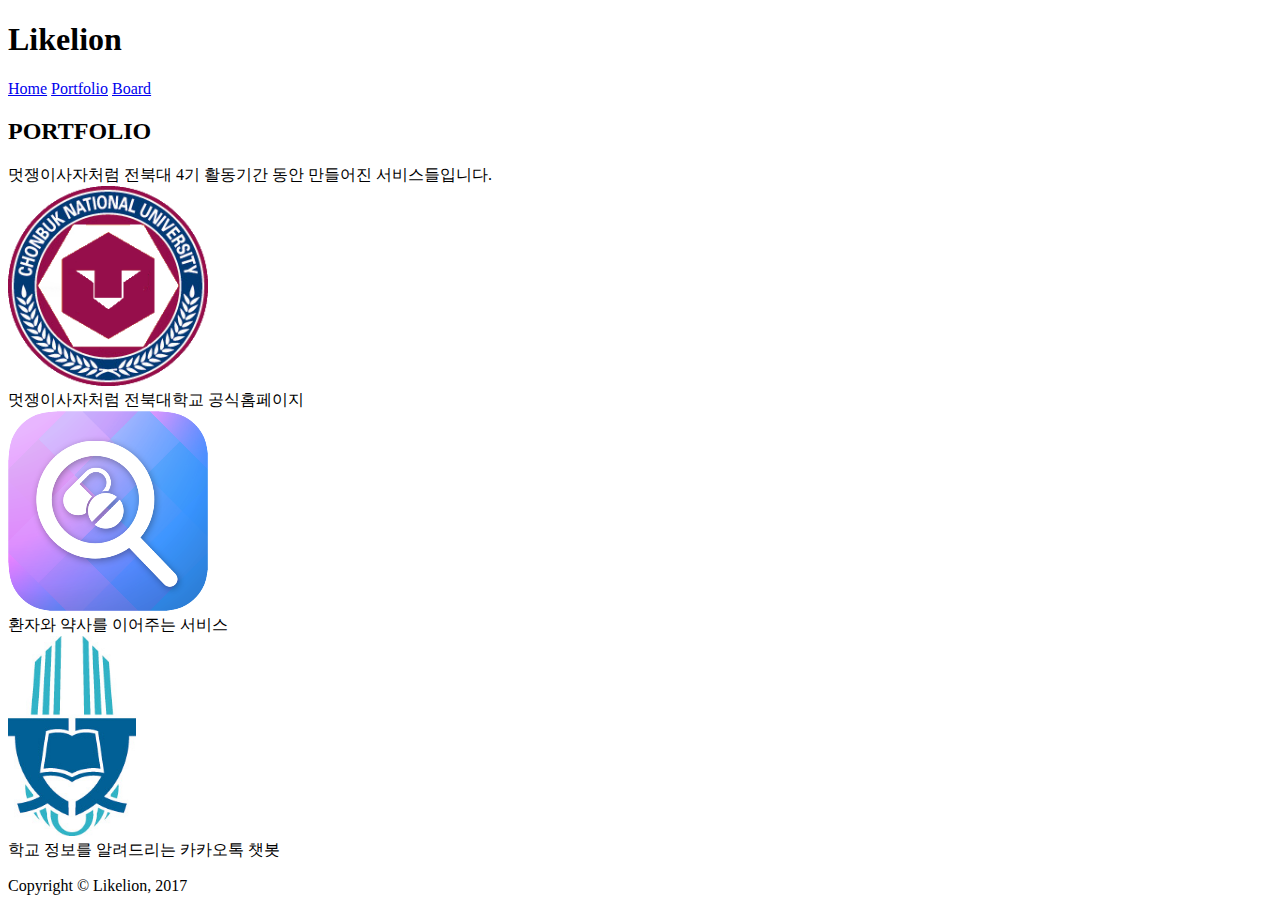
<file: index2.html>
<!DOCTYPE html>
<html>
  <head>
    <meta charset="utf-8">

    <title>여러분이 원하는 제목</title>
  </head>
  <body>
    <div class="container">
    </div>
      <nav>
        <h1>Likelion</h1>
        <div class="wrapper">
          <div class="menu">
            <a href="#">Home</a>
            <a href="#">Portfolio</a>
            <a href="#">Board</a>
          </div>
        </div>
      </nav>
      <header>
        <div>
          <h2>PORTFOLIO</h2>
          <div class="header_content">
            멋쟁이사자처럼 전북대 4기 활동기간 동안 만들어진 서비스들입니다.
          </div>
        </div>

      </header>
      <section>
          <article>
            <img src="img/likelionCBNU_logo.png" alt="대체이미지">
            <div class="article_content">멋쟁이사자처럼 전북대학교 공식홈페이지</div>
          </article>
          <article>
            <img src="img/remedi_icon.png" alt="대체이미지">
            <div class="article_content">환자와 약사를 이어주는 서비스</div>
          </article>
          <article>
            <img src="img/jbnuSymbol.JPG" alt="대체이미지">
            <div class="article_content">학교 정보를 알려드리는 카카오톡 챗봇</div>
          </article>
      </section>
      <footer>
        <p>Copyright &copy; Likelion, 2017</p>
      </footer>

  </body>
</html>
</file>
